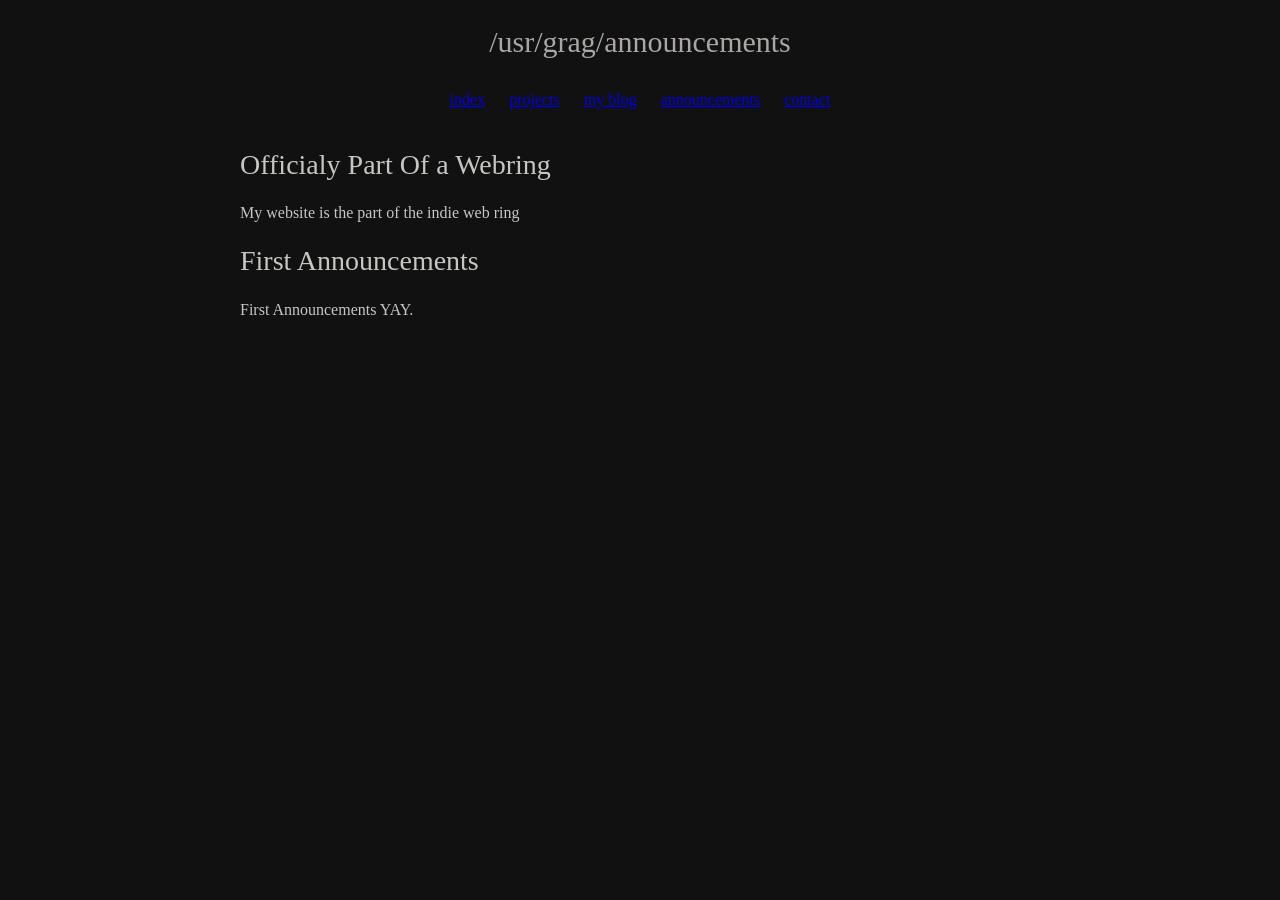
<file: announcements.html>
<!DOCTYPE html>
<html lang="en">

<head>
    <meta charset="UTF-8">
    <meta name="viewport" content="width=device-width, initial-scale=1.0">
    <title>/usr/grag/blog</title>
    <link rel="stylesheet" href="/style.css">
</head>

<body>

    <main class="container">

        <header>
            <div class="path">/usr/grag/announcements</div>

            <nav>
                <a href="/" class="active">index</a>
                <a href="/projects">projects</a>
                <a href="/blog">my blog</a>
                <a href="/announcements">announcements</a>
                <a href="/contact">contact</a>
            </nav>
        </header>

        <h2>Officialy Part Of a Webring</h2>
        <p>My website is the part of the indie web ring</p>
        
        <h2>First Announcements</h2>
        <p>First Announcements YAY.</p>

    </main>

</body>
</html>
</file>
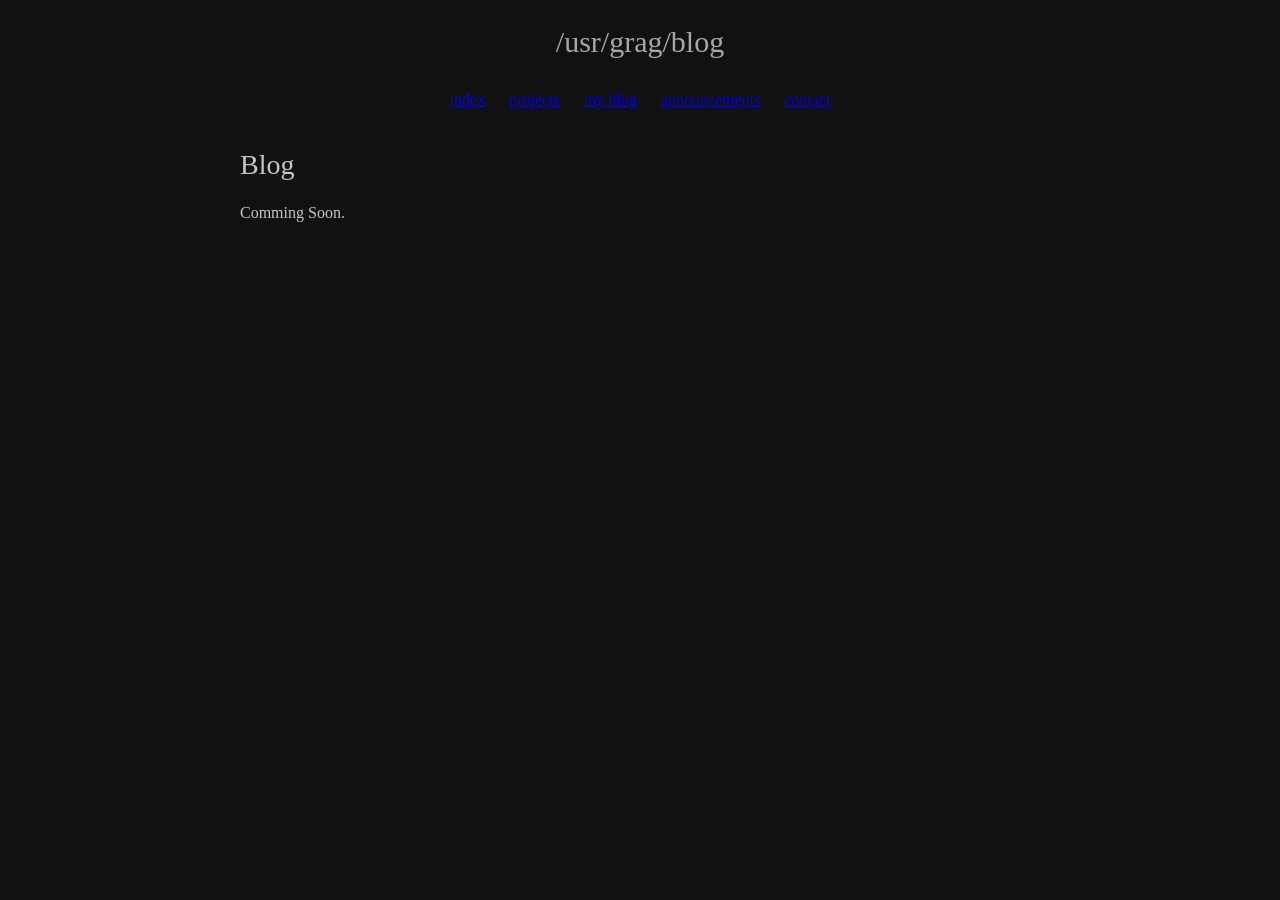
<file: blog.html>
<!DOCTYPE html>
<html lang="en">

<head>
    <meta charset="UTF-8">
    <meta name="viewport" content="width=device-width, initial-scale=1.0">
    <title>/usr/grag/blog</title>
    <link rel="stylesheet" href="/style.css">
</head>

<body>

    <main class="container">

        <header>
            <div class="path">/usr/grag/blog</div>

            <nav>
                <a href="/" class="active">index</a>
                <a href="/projects">projects</a>
                <a href="/blog">my blog</a>
                <a href="/announcements">announcements</a>
                <a href="/contact">contact</a>
            </nav>
        </header>

        <h2>Blog</h2>
        <p>Comming Soon.</p>

    </main>

</body>
</html>
</file>
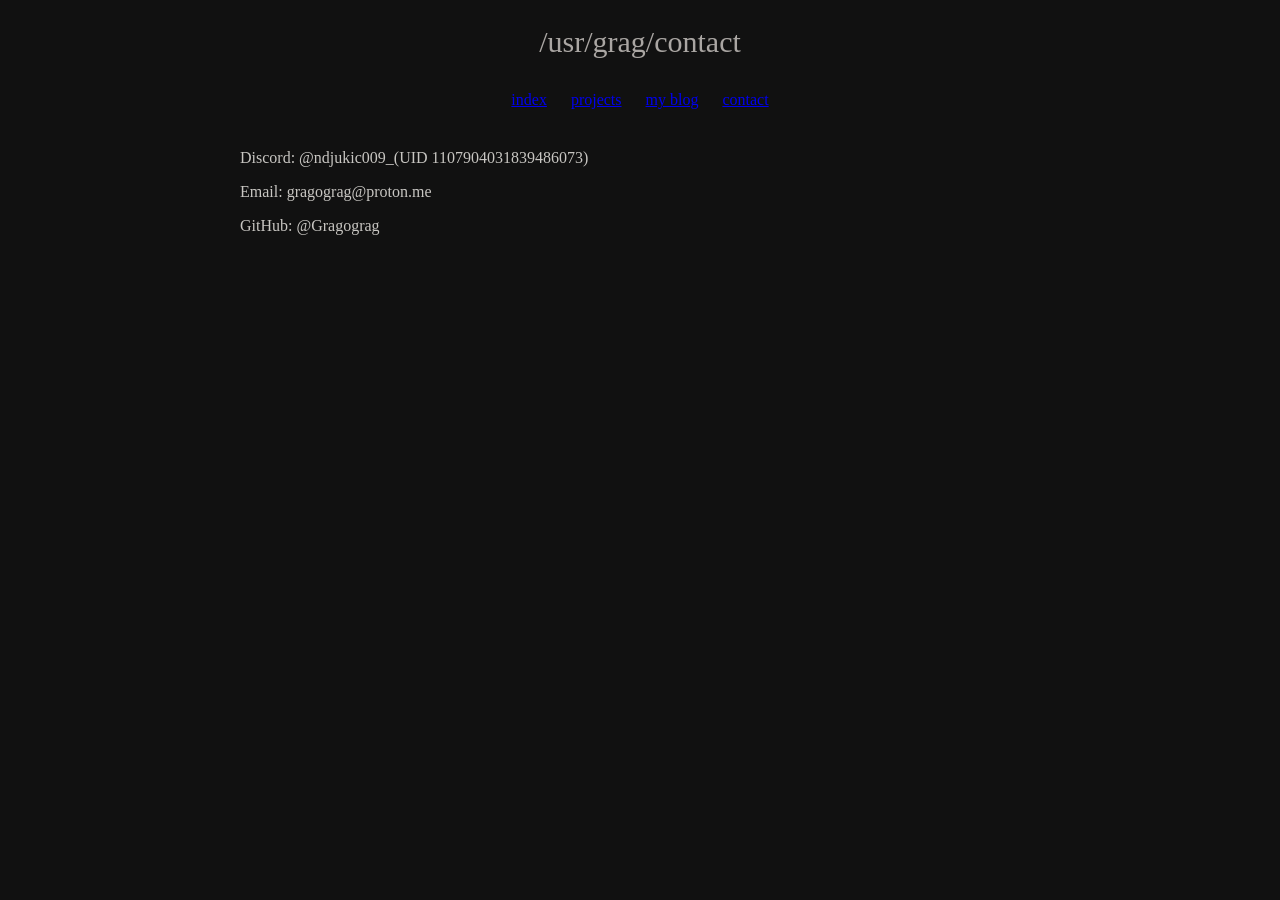
<file: contact.html>
<!DOCTYPE html>
<html lang="en">

<head>
    <meta charset="UTF-8">
    <meta name="viewport" content="width=device-width, initial-scale=1.0">
    <title>/usr/grag/contact</title>
    <link rel="stylesheet" href="/style.css">
</head>

<body>

    <main class="container">

        <header>
            <div class="path">/usr/grag/contact</div>

            <nav>
                <a href="/" class="active">index</a>
                <a href="/projects">projects</a>
                <a href="/blog">my blog</a>
                <a href="/contact">contact</a>
            </nav>
        </header>

      <!--  <h2>Contact</h2> -->
        <p>Discord: @ndjukic009_(UID 1107904031839486073)</p>
        <p>Email: gragograg@proton.me</p>
        <p>GitHub: @Gragograg</p>
    </main>

</body>
</html>
</file>
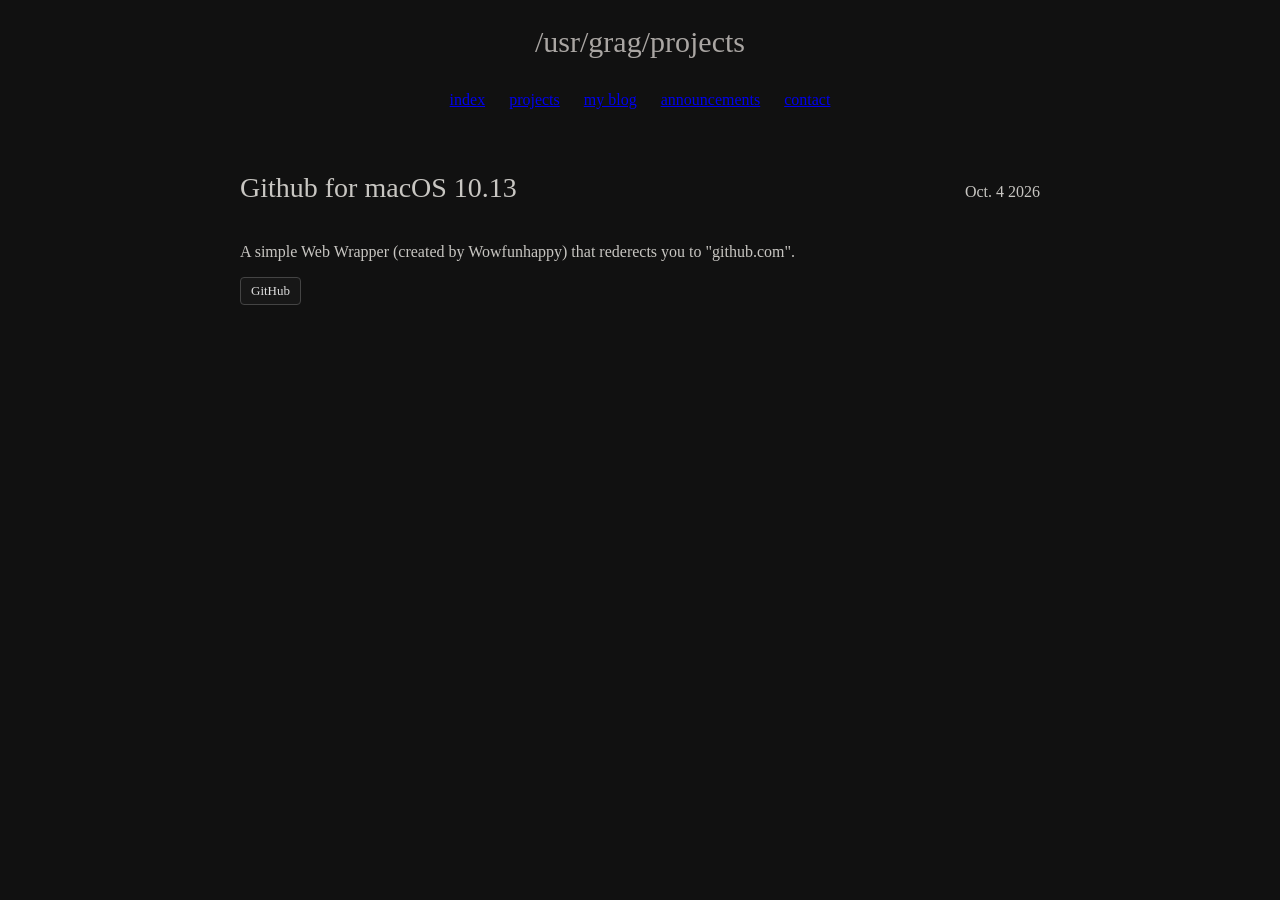
<file: projects.html>
<!DOCTYPE html>
<html lang="en">

<head>
    <meta charset="UTF-8">
    <meta name="viewport" content="width=device-width, initial-scale=1.0">
    <title>/usr/grag/projects</title>
    <link rel="stylesheet" href="/style.css">
</head>

<body>

    <main class="container">

        <header>
            <div class="path">/usr/grag/projects</div>

            <nav>
                <a href="/" class="active">index</a>
                <a href="/projects">projects</a>
                <a href="/blog">my blog</a>
                <a href="/announcements">announcements</a>
                <a href="/contact">contact</a>
            </nav>
        </header>

        <div class="project-githubmac">
            <div class="project-githubmac-header">
        <h2>Github for macOS 10.13</h2>
        <span>Oct. 4 2026</span> 
        </div>

        <p>A simple Web Wrapper (created by Wowfunhappy) that rederects you to "github.com".</p>
    
    <a href="https://github.com/Gragograg/GitHub-macOS10.13" class="github-button-rederect">
        GitHub
    </a>
</div>

    </main>

</body>
</html>
</file>
<file: style.css>
/* -------------- OLD ASS CODE RIGHT THERE */
/*body {
  background-color:#141414;
}
p {
    color: white
}

/* --------------- RESET -----------------*/

* {
    box-sizing: border-box;

}

body {
    margin: 0;
    background: #111;
    color: #c8c6c2;
    font-family: Georgia, 'Times New Roman', Times, serif;

}

/* --------------- LAYOUT -----------------*/

.container {
    width: calc(100% - 40px);
    max-width: 800px;
    margin: 25px auto 0;
}


/* -------------- HEADER ------------------*/
.path {
    text-align: center;
    font-size: 30px;
    color: #aaa6a3;
    margin-bottom: 32px;
}

nav {
    display: flex;
    justify-content: center;
    gap: 24px;
    margin-bottom: 40px;

}

.path a {
    color: #aaa6a3;
    text-decoration: none;
    font-size: 17px;

}

nav a:hover {
    color: #eee

}

nav active {
    color: #eee;
    font-weight: bold;

}

/* -------------------- INTRO --------------*/
.intro {
    display: flex;
    align-items: flex-start;
    gap: 27px;
}

.profile {
    width: 130px;
    height: 130px;

    object-fit: cover;

    border-radius: 8px;
    flex-shrink: 0;
}

.content {
    padding-top: 0;
}

h1 {
    margin: 0 0 16px;

    font-size: 32px;
    font-weight: normal;
    color: #ddd9d5;
}

.content p {
    margin: 0 0 22px;

    font-size: 18px;
    line-height: 1.5;
}

/* ---------- Time ---------- */

.time {
    color: #77736f;
    font-style: italic;
}

.time strong {
    color: #aaa6a3;
    font-weight: normal;
}

.time span {
    color: #686461;
}

/* ---------- Notice ---------- */

.notice {
    margin-top: 20px;

    font-size: 16px;
    color: #85817d;
}

.notice a {
    color: #aaa6a3;
    text-decoration: underline;
}

.notice a:hover {
    color: white;
}

/* ---------- Divider ---------- */

hr {
    border: 0;
    border-top: 1px solid #363432;
    margin-top: 22px;
}


/* ---------- Mobile ---------- */

@media (max-width: 650px) {

    .container {
        width: calc(100% - 30px);
        margin-top: 20px;
    }

    .path {
        font-size: 24px;
    }

    nav {
        flex-wrap: wrap;
        gap: 12px 20px;
        margin-bottom: 30px;
    }

    .intro {
        flex-direction: column;
    }

    .profile {
        width: 280px;
        height: 280px;
    }

    h1 {
        font-size: 28px;
    }

    .content p {
        font-size: 16px;
    }
}
/* ---------- bull crap for fonts n stuff*/
h2 {
    font-family: Georgia, serif;
    font-size: 28px;
    font-weight: normal;
}

.plain {
    font-family: Georgia, serif;
    font-size: 18px;
    line-height: 1.9;
}
/*------------- github buttons----------*/
.github-button-rederect {
  display: inline-block;
  padding: 5px 10px;
  border: 1px solid #444;
  border-radius: 4px;
  background: #171717;
  color: #ddd;
  font-family: Georgia, serif;
  font-size: 13px;
  text-decoration: none;
}

.github-button-rederect:hover {
  background: #222;
  border-color: #555;
}
/*--------------- thing to keep left on left right on right*/
.project-githubmac-header {
  display: flex;
  justify-content: space-between;
  align-items: baseline;
}
/*no ai possision*/
.noai {
  display: flex;
  justify-content: center; 
  /*align-items: center;     
  height: 100vh;   */
  margin-top: 50px;        
}
/*buttons just cuz*/
.buttons {  
display: flex;
  justify-content: center; 
  /*align-items: center;     
  height: 1vh;*/   
  margin-top: 50px;        
}
</file>
